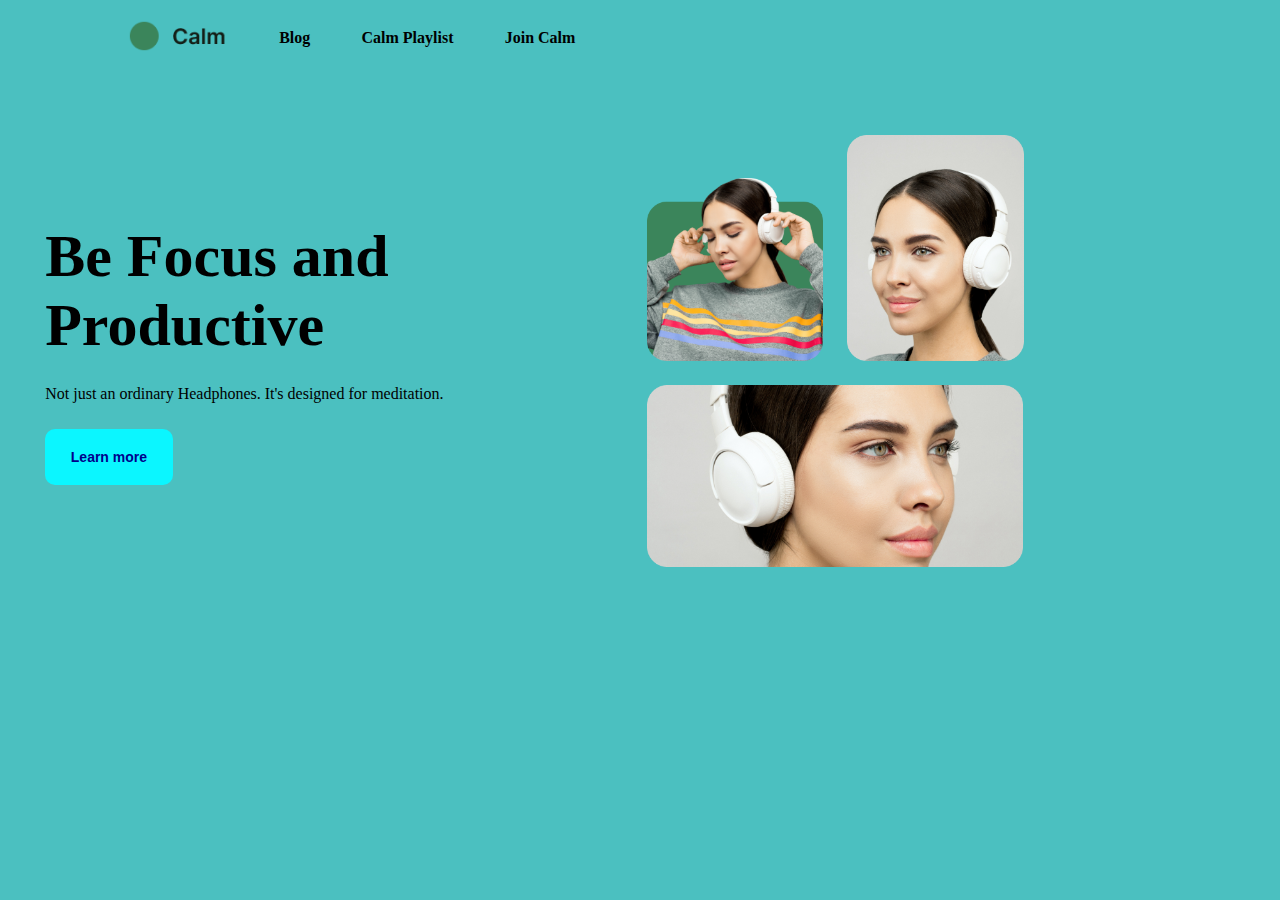
<file: Html , Css ( Basic one page project-1)/index.html>
<!DOCTYPE html>
<html lang="en">
<head>
    <meta charset="UTF-8">
    <meta http-equiv="X-UA-Compatible" content="IE=edge">
    <meta name="viewport" content="width=device-width, initial-scale=1.0">
    <title>Headphones</title>
    <link rel="stylesheet" href="./stylesheet/style.css">
</head>
<body>

    <!-- Header Section -->
    <nav>
        <ul>
            <li><a href="#"><img src="./assets/logo.png" alt="Calm Headphones"></a></li>
            <li><a href="#" >Blog</a></li>
            <li><a href="#">Calm Playlist</a></li>
            <li><a href="#">Join Calm</a></li>
        </ul>
    </nav>

    <!-- Main Section -->

    <main>
        <!-- left_main_section -->

        <div class="left_main_section">
            <h1>Be Focus and Productive</h1>
            <p>Not just an ordinary Headphones. It's designed for meditation.</p>
            <button>Learn more</button>
        </div>

        <!-- right_main_section -->

        <div class="right_main_section">
            <div>
                <img src="./assets/img1.png" alt="Listen">
                <img src="./assets/img2.png" alt="Listen">
            </div>
            <img src="./assets/img3.png" alt="Listen">
        </div>
    </main>

    
</body>
</html>
</file>
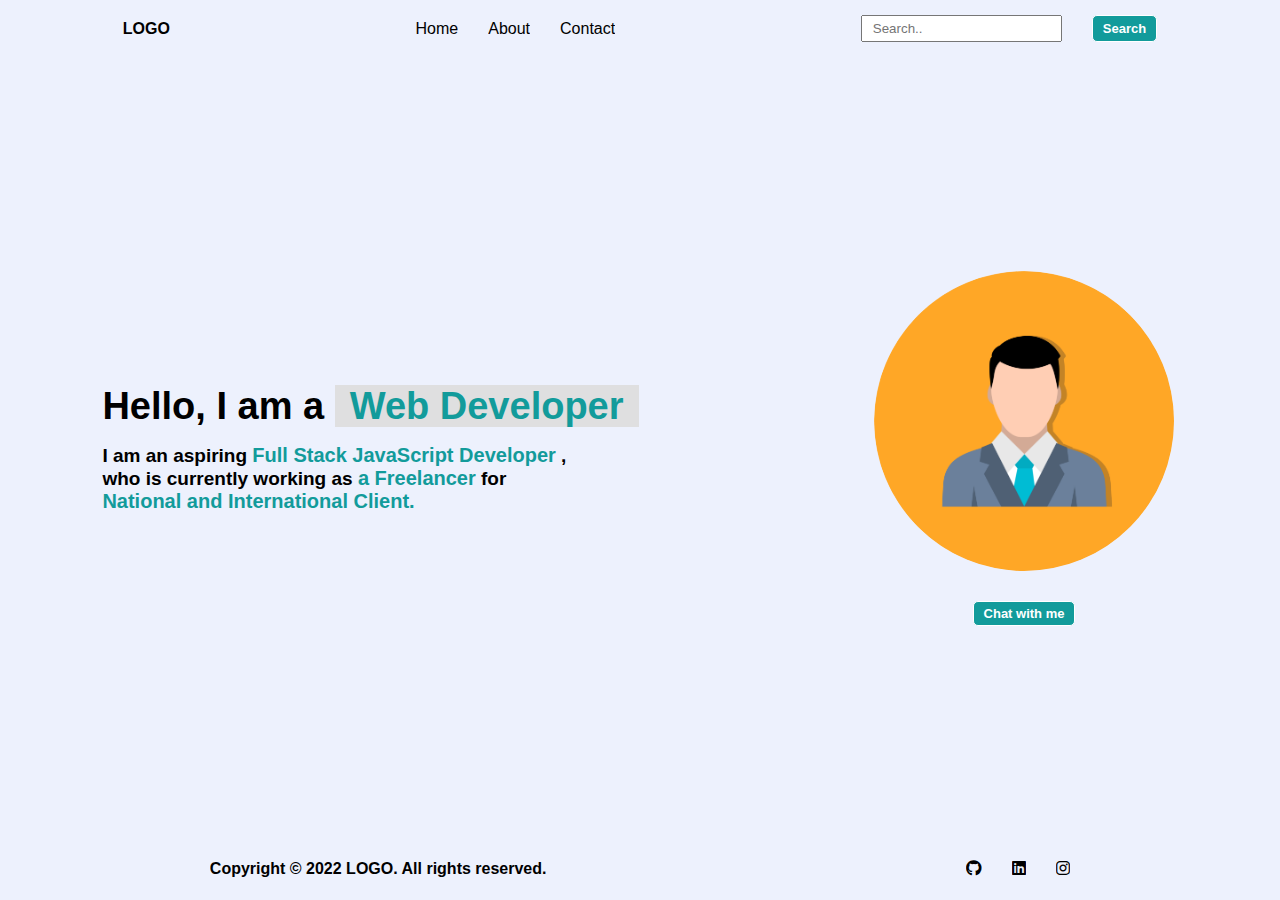
<file: Html , Css ( Basic one page project-2)/index.html>
<!DOCTYPE html>
<html lang="en">
<head>
    <meta charset="UTF-8">
    <meta http-equiv="X-UA-Compatible" content="IE=edge">
    <meta name="viewport" content="width=device-width, initial-scale=1.0">
    <title>Project-1</title>
    <link rel="stylesheet" href="./stylesheet/style.css">
    <link rel="stylesheet" href="https://cdnjs.cloudflare.com/ajax/libs/font-awesome/6.4.0/css/all.min.css"  />
    <link rel="preconnect" href="https://fonts.googleapis.com">
</head>
<body>

    <!-- Started -->
    <!-- Header Section -->

    <header>
        <nav>
        <!-- Logo -->
        <div class="logo">
            LOGO
        </div>

        <!-- Menus -->
        <ul>
            <li><a href="#">Home</a></li>
            <li><a href="#">About</a></li>
            <li><a href="#">Contact</a></li>
        </ul>

        <!-- Search Bar -->
        <div class="search-field">
            <input type="text" placeholder="Search..">
            <button>Search</button>
        </div>
        </nav>
    </header>

    <!-- Main Section -->
    <section class="hero-section-field">
        <!-- leftMainSection -->
        <div class="hero-left-section-field">
            <h1>Hello, I am a <span> Web Developer</span></h1>
            <p>I am an aspiring <span>Full Stack JavaScript Developer</span> ,<br> who is
                currently working as <span>a Freelancer</span> for <br>

                <span> National and International Client.</span></p>
        </div>

        <!-- rightMainSection -->
        <div class="hero-right-section-field">
            <img src="./assests/avtar.png" alt="Avatar" >
        <div>
            <button class="hero-right-section-field-btn">Chat with me</button>
        </div>
    </div>
    </section>

    <!-- Footer Section -->
    <footer>
        <!-- leftFooterSection -->
        <p>Copyright © 2022 LOGO. All rights reserved.</p>

        <!-- rightFooterSection -->
        <ul>
            <li><i class="fa-brands fa-github"></i></li>
            <li><i class="fa-brands fa-linkedin"></i></li>
            <li><i class="fa-brands fa-instagram"></i></li>
        </ul>
    </footer>
    
</body>
</html>
</file>
<file: Html , Css ( Basic one page project-1)/stylesheet/style.css>
*{
    padding: 0;
    margin: 0;
    box-sizing: border-box;
    background-color: rgb(75, 192, 192);
}

nav{
    padding: 20px 10%;
    height: 15vh;
}

nav ul{
    display: flex;
    align-items: center;
}

nav ul li{
    list-style: none;
    margin-right: 5%;
    font-weight: 600;
}

nav ul li img{
    width :100px;
}

nav ul li a{
    text-decoration: none;
    color: #000;
}

main{
    display: flex;
    align-items: center;
    justify-content: center;
}

.left_main_section{
    width: 40%;
}

.left_main_section h1{
    font-size:60px;
    font-weight: 600;
}

.left_main_section p{
    margin:5% 0px;
}

.left_main_section button{
    padding: 20px 5%;
    background-color: #0bf6ff;
    color: darkblue;
    border: none;
    border-radius: 10px;
    font-size: 14px;
    font-weight: 600;
}

.right_main_section{
    padding-left: 7%;
}

.right_main_section div img{
    width: 30%;
}

.right_main_section div img:first-child{
    margin-right: 20px;
}

.right_main_section div {
    margin-bottom: 20px;
}

.right_main_section > img{
    width: 64%;
}
</file>
<file: Html , Css ( Basic one page project-2)/stylesheet/style.css>
*{
    padding: 0;
    margin: 0;
    box-sizing: border-box;
    overflow: hidden;
}

body{
    font-family: 'Poppins', sans-serif;
    width: 100vw;
    height: 100vh;
    display: flex;
    flex-direction: column;
    justify-content: space-between;
    background-color: #edf1fd;
}

li{
    list-style: none;
}

a{
    text-decoration: none;
}

.logo{
    font-weight: 700;
    cursor: pointer;
}

button{
    padding: 4px 10px;
    font-size: 13px;
    font-weight: 700;
    border: 1px solid #FFF;
    background-color: rgb(18, 155, 155);
    border-radius: 5px;
    color: #fff;
    width: fit-content;
    cursor: pointer;
}

button:hover{
    background-color: #fff;
    color: rgb(18, 155, 155);
    border: 1px solid #000;
}

header{
    padding: 15px 0px;
}

nav{
    display: flex;
    width: 100%;
    align-items: center;
    justify-content: space-around;
}

nav ul{
    display: flex;
    align-items: center;
    gap: 30px;
    font-weight: 500;
}

nav ul li a{
    color: #000;
}

nav ul li:hover{
    text-decoration: underline;
    font-weight: 600;
}

.search-field{
    display: flex;
    gap: 30px;
}

input{
    padding: 4px 10px;
}

.hero-section-field{
    display: flex;
    align-items: center;
}

.hero-left-section-field{
    width: 60%;
    padding:0 8%;
}

.hero-left-section-field h1{
    font-weight: 800;
    font-size: 38px;
    margin-bottom: 16px;
}

.hero-left-section-field h1 span{
    font-weight: 900;
    color: rgb(18, 155, 155);
    background-color: #dfdfe0;
    padding: 0px 15px;
}

.hero-left-section-field p{
    font-weight: 600;
    font-size: 19px;
}

.hero-left-section-field p span{
    color: rgb(18, 155, 155);
    font-size:20px;
    font-weight: 700;
}

.hero-right-section-field{
    display: flex;
    flex-direction: column;
    gap: 30px;
    align-items: center;
    width: 40%;
    justify-content: center;
}

.hero-right-section-field-btn{
    display: flex;
    align-items: center;
    gap: 30px;
}

.hero-right-section-field img{
    height: 300px;
    width: 300px;
    border-radius: 50%;
}

footer{
    display: flex;
    justify-content: space-around;
    padding: 20px 0;
    font-weight: 600;
}

footer ul{
    display: flex;
    align-items: center;
    gap:30px
}

footer ul li i{
    cursor: pointer;
}
</file>
